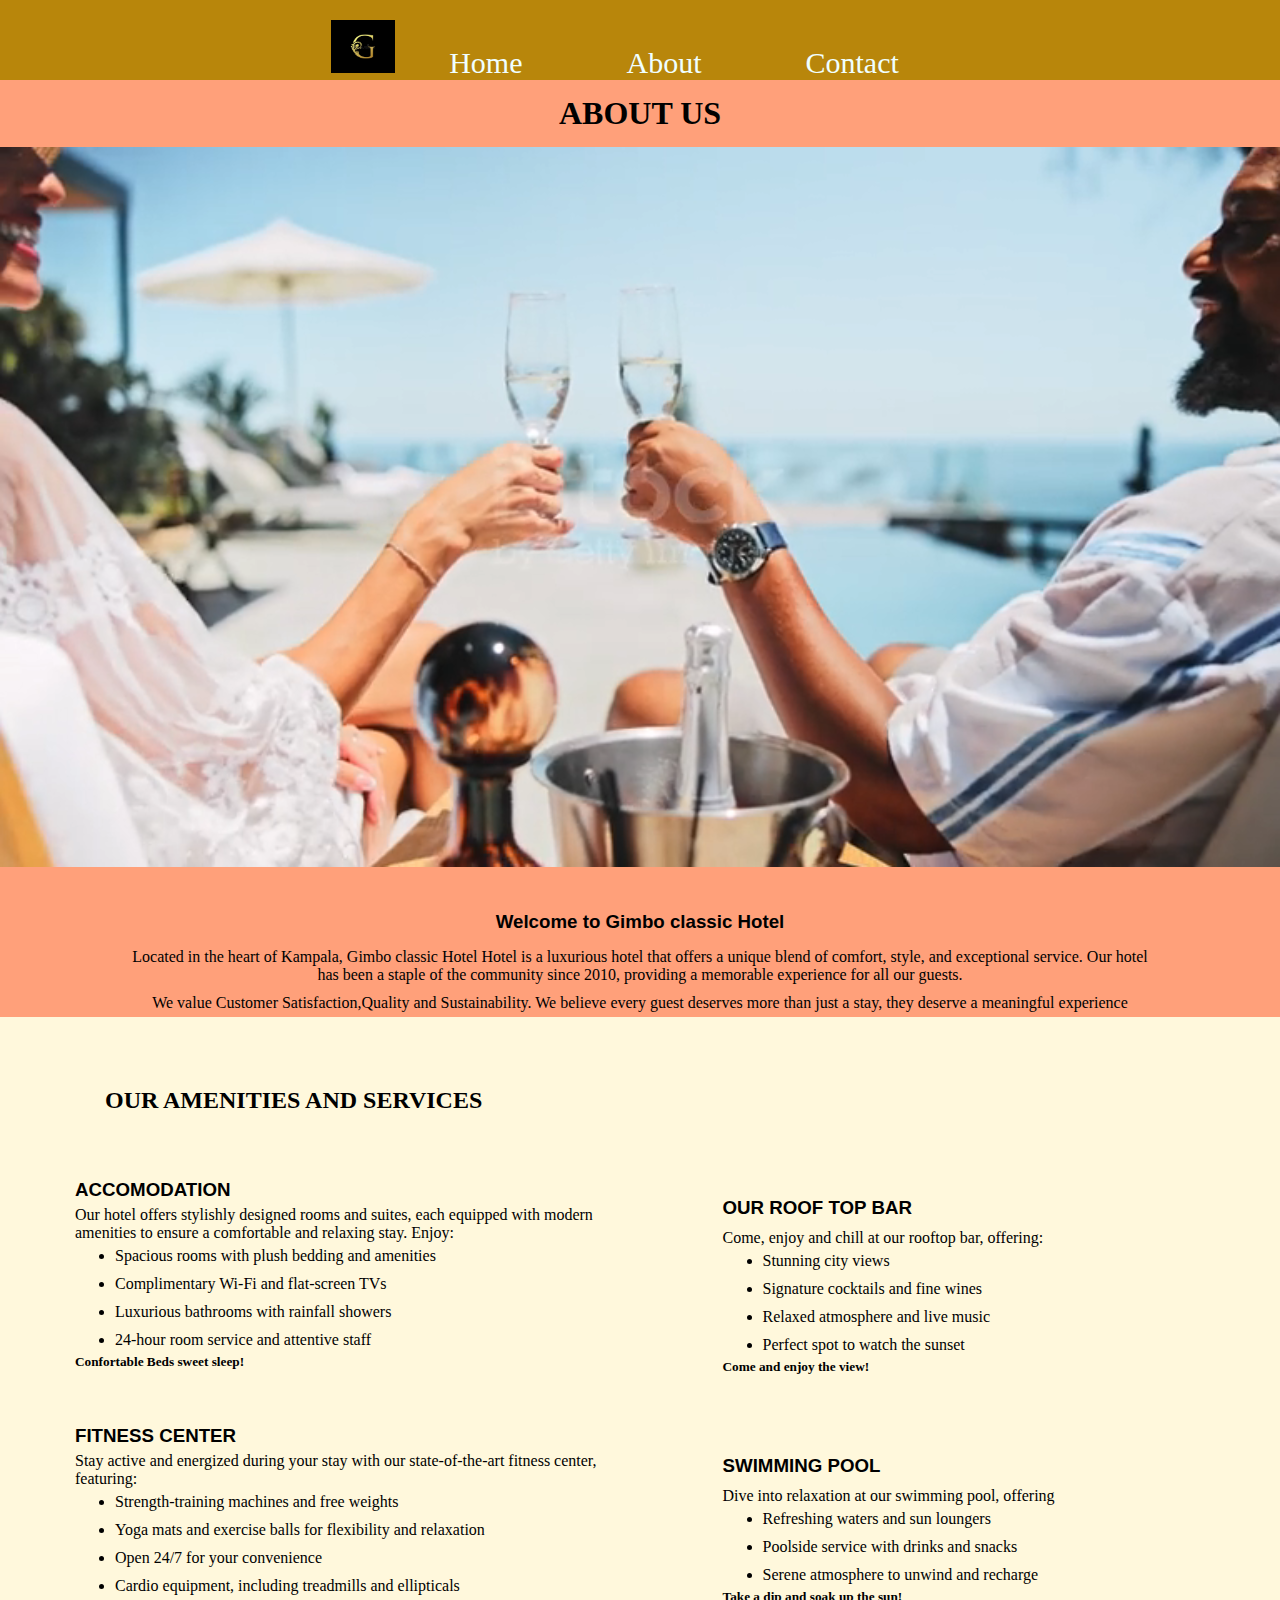
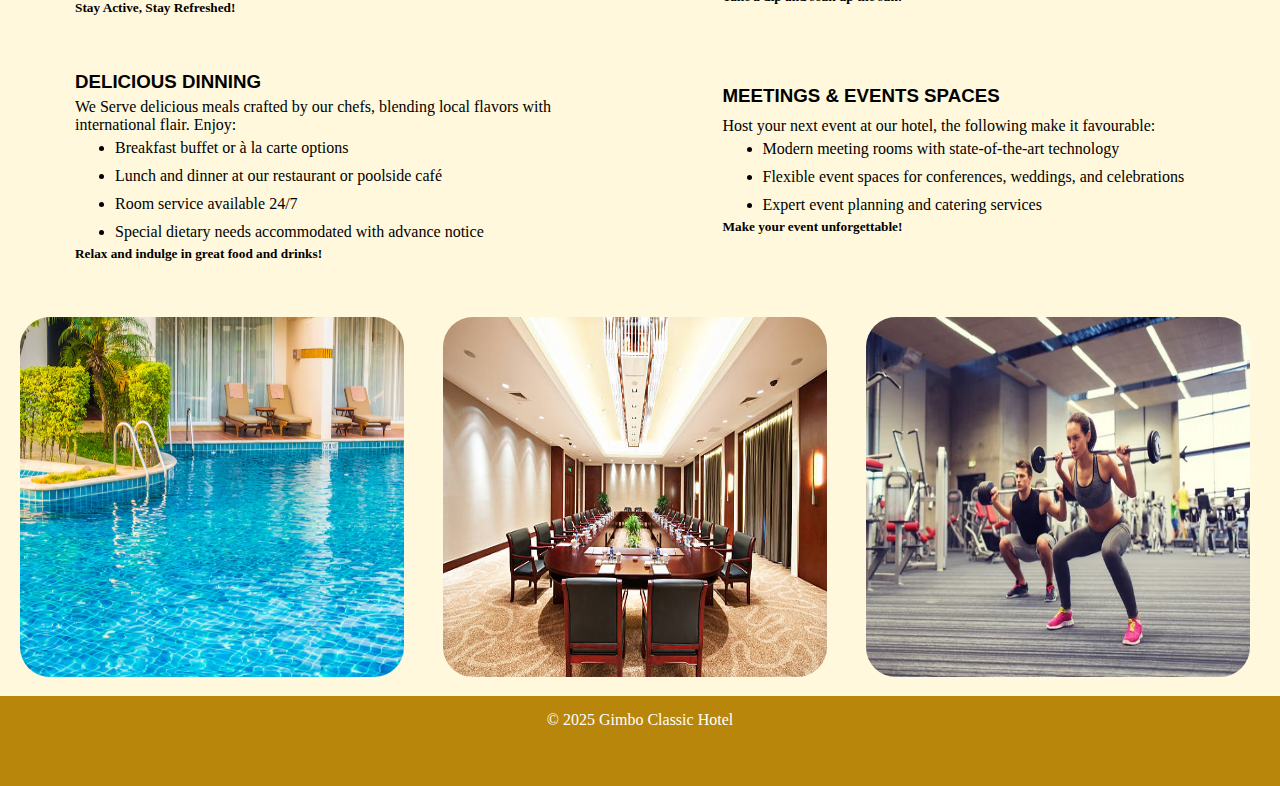
<file: about.html>
<!DOCTYPE html>
<html lang="en">
<head>
    <meta charset="UTF-8">
    <meta name="viewport" content="width=device-width, initial-scale=1.0">
    <title>ABOUT | GIMBO CLASSIC HOTEL</title>
    <link rel="stylesheet" href="about.css">
</head>
<body>


     <nav>
        <div class="aa">
            <img class="hj" src="image/logo 2.webp" alt="">
            <a href="hotel.html">Home</a>
            <a href="about.html">About</a>
            <a href="contact.html">Contact</a>
        </div>
    </nav>


    <section>
    <div class="about">
        <h1>ABOUT US</h1>
<video src="image/Hotel vidss.mp4" autoplay muted loop></video>
<h3>Welcome to Gimbo classic Hotel</h3>
<p>Located in the heart of Kampala, Gimbo classic Hotel Hotel is a luxurious hotel that offers a unique blend of comfort, style, and exceptional service. Our hotel has been a staple of the community since 2010, providing a memorable experience for all our guests.
</p>
<p>We value Customer Satisfaction,Quality and Sustainability. We believe every guest deserves more than just a stay, they deserve a meaningful experience</p>

    </div>
    </section>


    <section class="sec1">
        <div class="left">
<p>
         <h2>OUR AMENITIES AND SERVICES</h2>   
<H3>ACCOMODATION</H3>
Our hotel offers stylishly designed rooms and suites, each equipped with modern amenities to ensure a comfortable and relaxing stay. Enjoy:
    <ul>
       <li>Spacious rooms with plush bedding and amenities</li>
       <li>Complimentary Wi-Fi and flat-screen TVs</li> 
       <li>Luxurious bathrooms with rainfall showers</li>
       <li>24-hour room service and attentive staff</li>
    </ul>
<h5>Confortable Beds sweet sleep!</h5>
</p>

<P>
<h3>FITNESS CENTER</h3>
Stay active and energized during your stay with our state-of-the-art fitness center, featuring:
<ul>
    <li> Strength-training machines and free weights</li>
    <li>Yoga mats and exercise balls for flexibility and relaxation</li>
    <li>Open 24/7 for your convenience</li>
    <li>Cardio equipment, including treadmills and ellipticals</li>
</ul>
<h5>Stay Active, Stay Refreshed!</h5>
</P>

<P>
<h3>DELICIOUS DINNING</h3>
    We Serve delicious meals crafted by our chefs, blending local flavors with international flair. Enjoy:
    <ul>
        <li>Breakfast buffet or à la carte options</li>
        <li>Lunch and dinner at our restaurant or poolside café</li>
        <li> Room service available 24/7</li>
        <li> Special dietary needs accommodated with advance notice</li>
    </ul>
<h5>Relax and indulge in great food and drinks!</h5>
</P>
        </div>

        <div class="right">
            <p>
            <h3>OUR ROOF TOP BAR</h3>
                Come, enjoy and chill at our rooftop bar, offering:
                <ul>
                <li>Stunning city views</li>
                <li>Signature cocktails and fine wines</li>
                <li>Relaxed atmosphere and live music</li>
                <li>Perfect spot to watch the sunset</li>
                </ul>
            <h5>Come and enjoy the view!</h5>
            </p>

            <p>
            <h3>SWIMMING POOL</h3>
            Dive into relaxation at our swimming pool, offering
                <ul>
                    <li>Refreshing waters and sun loungers</li>
                    <li>Poolside service with drinks and snacks</li>
                    <li>Serene atmosphere to unwind and recharge</li>
                </ul>
            <h5>Take a dip and soak up the sun!</h5>
            </p>

            <p>
            <h3>MEETINGS & EVENTS SPACES</h3>
            Host your next event at our hotel, the following make it favourable:
            <ul>
                <li> Modern meeting rooms with state-of-the-art technology</li>
                <li> Flexible event spaces for conferences, weddings, and celebrations</li>
                <li>Expert event planning and catering services</li>
            </ul>
            <h5>Make your event unforgettable!</h5>
            </p>

            </div>
            </section>


            <section class="sec2">
            <div class="pics">
            <picture>
                <img class="fb" src="image/swimming pool.avif" alt="">
                <img class="fp" src="image/meeting.jpg" alt="">
                <img class="fg" src="image/gym.webp" alt="">
            </picture>
        </div>
    </section>


    <footer>
    <p>&copy; 2025 Gimbo Classic Hotel</p>
   </footer> 
</body>
</html>
</file>
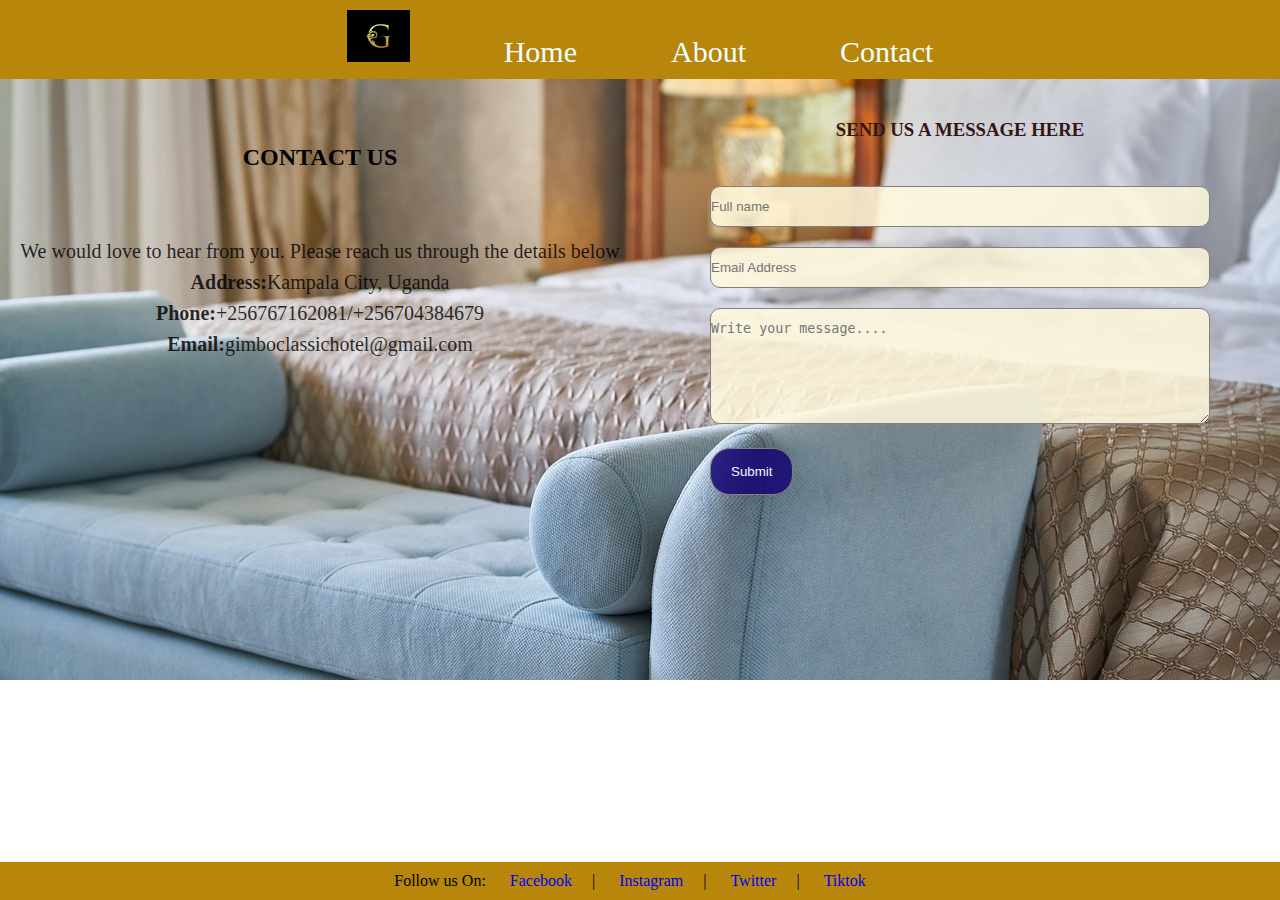
<file: contact.html>
<!DOCTYPE html>
<html lang="en">

<head>
    <meta charset="UTF-8">
    <meta name="viewport" content="width=device-width, initial-scale=1.0">
    <title>CONTACT | GIMBO CLASSIC HOTEL</title>
    <link rel="stylesheet" href="conatact.css">
</head>

<body>
    <nav>
        <div class="aa">
            <img class="hj" src="image/logo 2.webp" alt="">
            <a href="hotel.html">Home</a>
            <a href="about.html">About</a>
            <a href="contact.html">Contact</a>
        </div>
    </nav>
    <section>
        <div class="left">
            <h2>CONTACT US</h2>
            <p>We would love to hear from you. Please reach us through the details below</p>
            <p><strong>Address:</strong>Kampala City, Uganda</p>
            <p><strong>Phone:</strong>+256767162081/+256704384679</p>
            <p><strong>Email:</strong>gimboclassichotel@gmail.com</p>

        </div>
        <div class="right">
            <h3>SEND US A MESSAGE HERE</h3>
            <form action="">
            <input type="text" placeholder="Full name"> 
            <input type="email" placeholder="Email Address">
            <textarea rows="6" placeholder="Write your message...." name="" id=""></textarea>
            <button>Submit</button>
            </form>
        </div>
    </section>
    <footer>
        <p>Follow us On:
            <a href="#">Facebook</a>|
            <a href="#">Instagram</a>|
            <a href="#">Twitter</a>|
            <a href="#">Tiktok</a>
        </p>
        
    </footer>
</body>

</html>
</file>
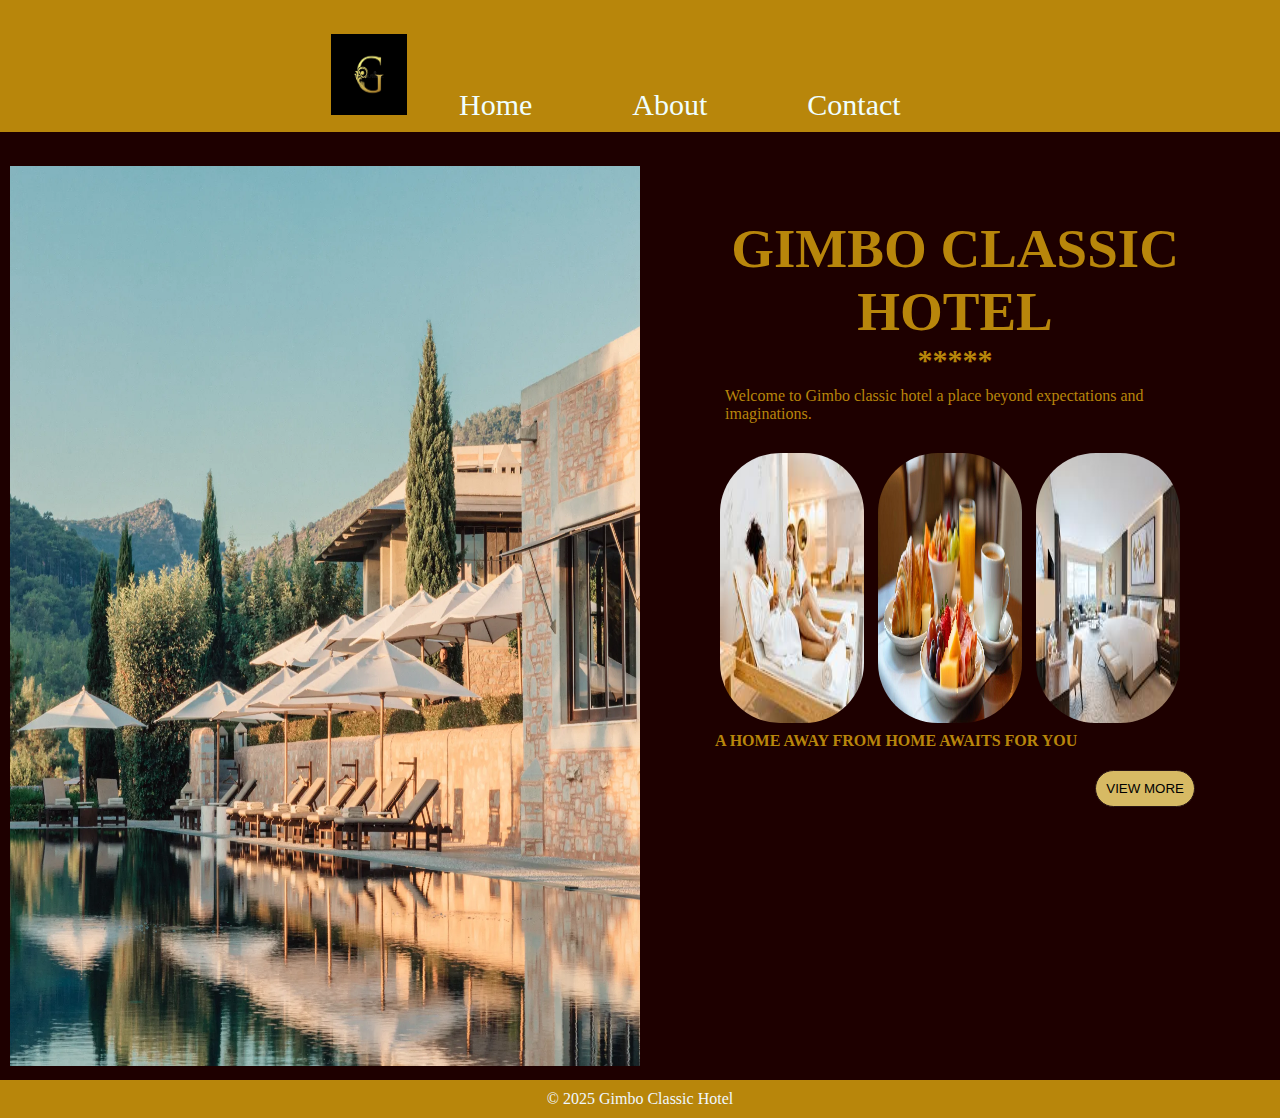
<file: hotel.html>
<!DOCTYPE html>
<html lang="en">
<head>
    <meta charset="UTF-8">
    <meta name="viewport" content="width=device-width, initial-scale=1.0">
    <title>HOME | GIMBO CLASSIC HOTEL</title>
    <link rel="stylesheet" href="style.css">
</head>
<body>
        <nav>
        <div class="aa">
            <img src="image/logo 2.webp" alt="">
            <a href="hotel.html">Home</a>
            <a href="about.html">About</a>
            <a href="contact.html">Contact</a>
        </div>
    </nav>
    <section>
        <div class="left">
<img src="image/Amanruya, Turkey - Main Swimming Pool_27493-Amanruya, Bodrum-sept22-courtesty of aman-global.webp" alt="">
        </div>
        <div class="right">
<H1>GIMBO CLASSIC HOTEL</H1>
<h2>*****</h2>
<P>Welcome to Gimbo classic hotel a place beyond expectations and imaginations.</P>

    <img class="fb" src="image/leisure.jpeg" alt=""> 

<img class="fg" src="image/meals.jpg" alt="">  

<img class="fp" src="image/bedroom.jpeg" alt=""> 

<h4>A HOME AWAY FROM HOME AWAITS FOR YOU</h4>
<a href="about.html"><button>VIEW MORE</button></a>
        </div>
        
    </section>
   <footer>
    <p>&copy; 2025 Gimbo Classic Hotel</p>
   </footer> 
</body>
</html>
</file>
<file: about.css>
*{
    margin: 0;
    box-sizing: border-box;
    border-radius: 0%;
}
.hj{
    width: 5%;
    height: 8%;
margin-top: 20px;

}
.aa{
    text-align: center;
    box-sizing: border-box;
    background: darkgoldenrod;
    border-radius: 0;
}
a{
    margin: 40px;
    color: azure;
    text-decoration: none;
    font-size: 30px;
    padding: 10px;
    font-family: fantasy;
}
.aa a:hover{
    background-color: rgb(30, 0, 0);
}

.about{
    text-align: center;
    background:lightsalmon;
}
video{
    width: 100%;
}

section h1{
    padding: 15px 0;
    font-family: 'Franklin Gothic Medium';
}
section h3{
    padding: 10px 0;
    margin-top: 30px;
}
section p{
    width: 80%;
    margin: 0 auto;
}
.sec1{
    display: flex;
    flex-direction: row;
    background: cornsilk;
}
.sec1 h2{
    display: flex;
}
.left, .right{
    width: 50%;
}
.left p{
    width: 60%;
}
.left{
    margin: 30px 0;
    margin-left: 75px;
}
.left h2{
    padding: 30px;
}
.left h3, p, li{
    padding: 5px 0;
}

.right{
    padding-top: 120px;
margin-left: 90px; 
}
.right p{
    padding: 10px ;
}
h3{
    font-family: sans-serif;
}

.fb, .fg, .fp{
width: 30%;
height: 40vh;
margin: 15px;
margin-left: 20px;
border-radius: 30px;
}
.pics{
    background: cornsilk;
}
img:hover {
  transform: scale(0.9);
  transition: transform 0.3s;
}
footer{
    text-align: center;
    background: darkgoldenrod;
    border-radius: 0;
    height: 10vh;
    color: white;
    padding: 10px;
}
</file>
<file: conatact.css>
body{
    background: url(image/background.jpg);
    background-size: cover;
    background-position: center;
    background-repeat: no-repeat;
}
*{
    margin: 0;
    box-sizing: border-box;
    border-radius: 0%;
}
.hj{
    width: 5%;
    height: 8%;
}
.aa{
    text-align: center;
    background: darkgoldenrod;
    padding: 10px;
}
.aa a{
    margin-left: 90px;
    color: azure;
    text-decoration: none;
    font-size: 30px;
}
.aa a:hover{
    background-color: rgb(30, 0, 0);
}

section{
    display: flex;
}
.right, .left{
    width: 50%;
    text-align: center;
}
.left p{
    color: rgba(0, 0, 0, 0.811);
padding: 4px 0;
font-size: 20px;

}
h2{
    padding: 65px 0;
    font-family: Cambria, Cochin, Georgia, Times, 'Times New Roman', serif;

}
h3{
    padding-top: 40px;
    color: rgb(53, 21, 21);
}
input,textarea,button{
    width: 100%;
    margin: 10px 0;
    padding: 12px 0;
    border-radius: 10px;
    border: 1px solid gray;
    background: rgba(255, 248, 220, 0.863);
}
button{
    width: auto;
    float: left;
    padding: 15px 20px;
    border-radius: 20px;
    cursor: pointer;
    background: rgba(22, 7, 116, 0.858);
    color: aliceblue;
}
form{
    margin: 35px 70px;
}
footer{
    text-align: center;
    position: fixed;
    background: darkgoldenrod;
    bottom: 0;
    width: 100%;
    padding: 10px 0;
}
footer a{
    margin: 0 20px;
    text-decoration: none;
}
</file>
<file: style.css>
*{
    background-color: rgb(30, 0, 0);
    margin: 0;
    box-sizing: border-box;
    border-radius: 0%;
}

section{
    display: flex;
    padding: 10px;
}
.right, .left{
    width: 50%;
}
img{
    width: 100%;
    height: 100vh;
margin-top: 24px;
border-radius: 0;
}
.right{

    padding: 75px;
    color:darkgoldenrod;
    align-items: center;
}
button{
    width: 100%;
    padding: 10px;
    border: 1px solid rgb(41, 21, 21);
}
button{
    width: auto;
    float: right;
    border-radius: 30px;
    cursor: pointer;
    background-color: rgb(215, 186, 100);
    margin-top: 20PX;
}
p{
    padding: 10px;
    color:darkgoldenrod;
}
h1{
    font-family: Cambria, Cochin, Georgia, Times, 'Times New Roman', serif;
    text-align: center;
    font-size: 55px;
}
h2{
    text-align: center;
    font-size: 30px;
}
.fb, .fg, .fp{
    margin: 5px;
    border-radius: 60px;
    margin-top: 20px;
    width: 30%;
    height: 30vh
}
nav{
text-align: center;

}
.aa img{
    width: 6%;
    height: 9vh;
}
.aa{
    background: darkgoldenrod;
    padding: 10px;
}
nav a{
    margin: 40px;
    color: azure;
    text-decoration: none;
    font-size: 30px;
font-family: cursive;
padding: 8px;
background: none;

}
nav a:hover{
    background-color: rgb(30, 0, 0);
}

footer{
    text-align: center;
}
footer p{
    background: darkgoldenrod;
    color: aliceblue;
}

img:hover {
  transform: scale(0.9);
  transition: transform 0.3s;
}
</file>
